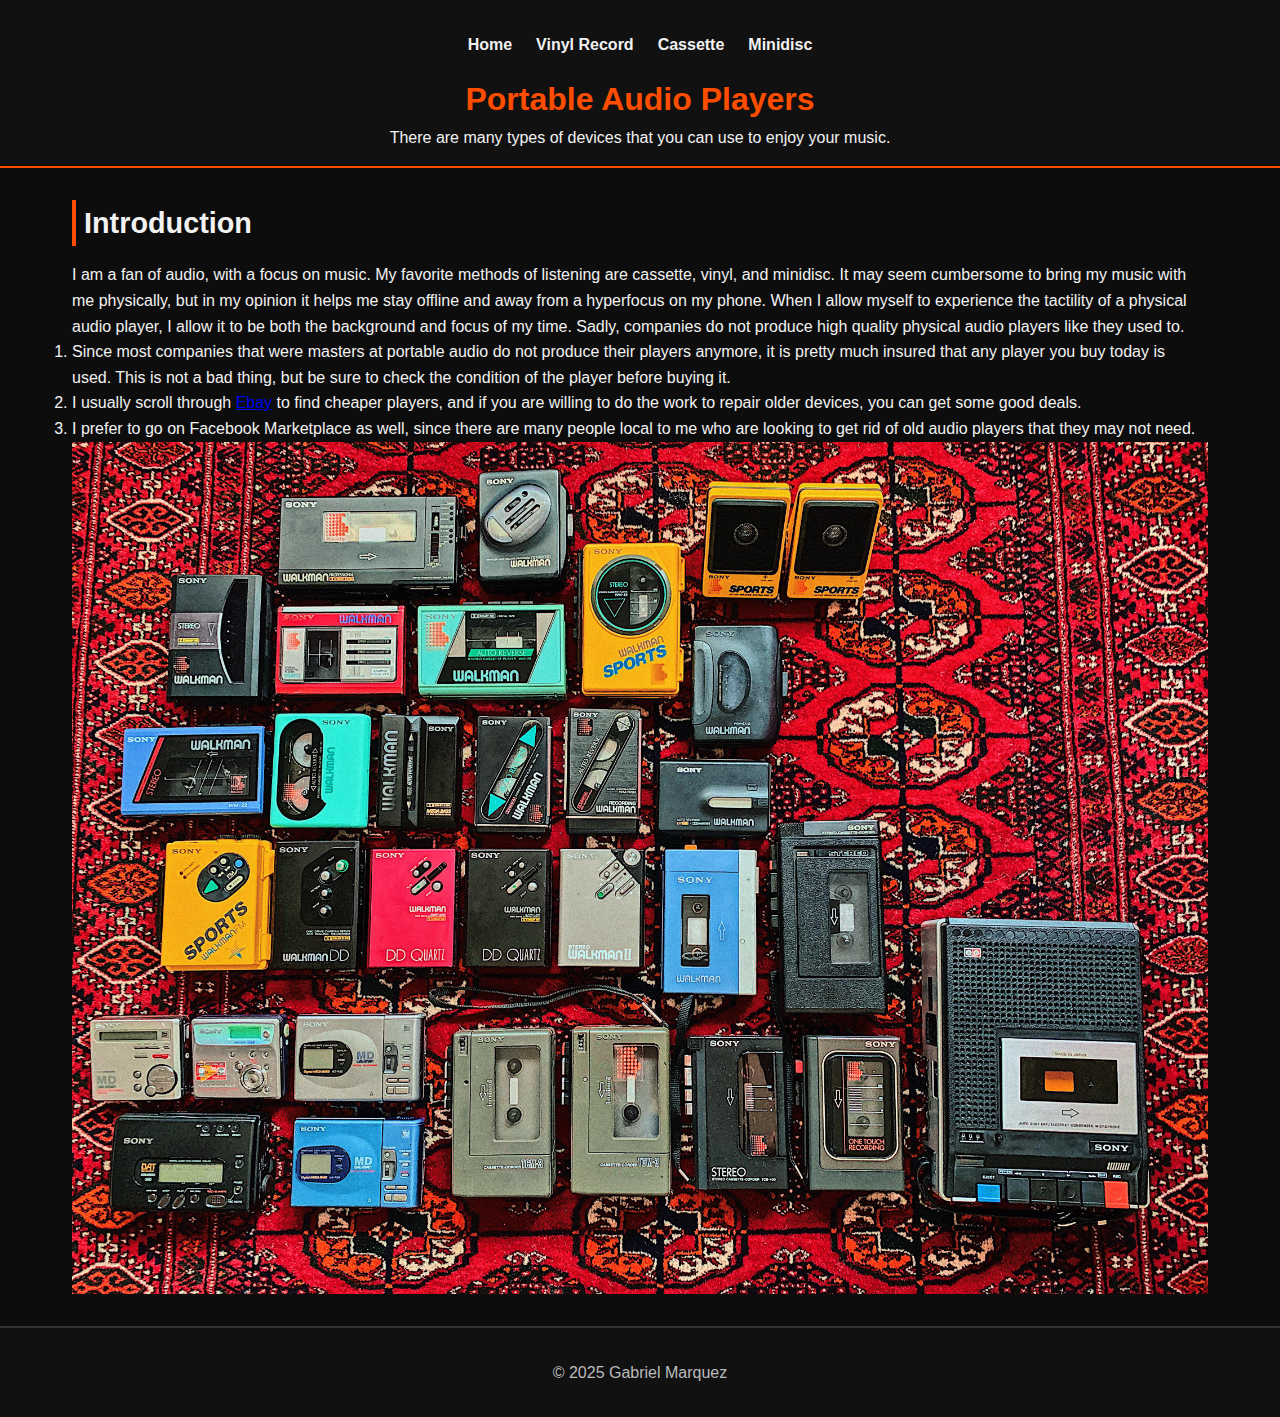
<file: index.html>
<!doctype html>
<html lang="en">
<head>
    <meta charset="utf-8" />
    <meta name="viewport" content="width=device-width, initial-scale=1" />
    <title>AudioPorta - Main</title>
    <meta name="description" content="A short description of the page." />
    <link rel="icon" href="media/favicon.ico" />
    <link rel="stylesheet" href="css/styles.css" />
</head>
<body>
    <header>
        <nav aria-label="Main navigation">
            <a href="/sonys/index.html">Home</a>
            <a href="abouta.html">Vinyl Record</a>
            <a href="aboutb.html">Cassette</a>
            <a href="aboutc.html">Minidisc</a>
        </nav>
        <h1>Portable Audio Players</h1>
        <p class="tagline">There are many types of devices that you can use to enjoy your music.</p>
    </header>

    <main id="main" role="main">
        <section>
            <h2>Introduction</h2>
            <p>I am a fan of audio, with a focus on music. 
            My favorite methods of listening are cassette, vinyl, and minidisc.
            It may seem cumbersome to bring my music with me physically, but in my opinion it helps me stay offline and away from a hyperfocus on my phone. 
            When I allow myself to experience the tactility of a physical audio player, I allow it to be both the background and focus of my time.
            Sadly, companies do not produce high quality physical audio players like they used to.</p>
            <ol>
                <li>Since most companies that were masters at portable audio do not produce their players anymore,
                    it is pretty much insured that any player you buy today is used. This is not a bad thing, but be sure to check the condition of the player before buying it.
                </li>
                <li>I usually scroll through <a href="https://www.ebay.com/">Ebay</a> to find cheaper players, and if you are willing to do the work to 
                repair older devices, you can get some good deals.</li>
                <li>I prefer to go on Facebook Marketplace as well, since there are many people local to me who are looking to get rid of old audio players that they may not need.</a></li>
            </ol>
            <img src="media/sonycollection.jpg" alt="A collection of Sony portable audio players including a Walkman, Discman, and Minidisc player." />
        </section>
    </main>

    <footer>
        <p>&copy; 2025 Gabriel Marquez</p>
    </footer>

   
</body>
</html>
</file>
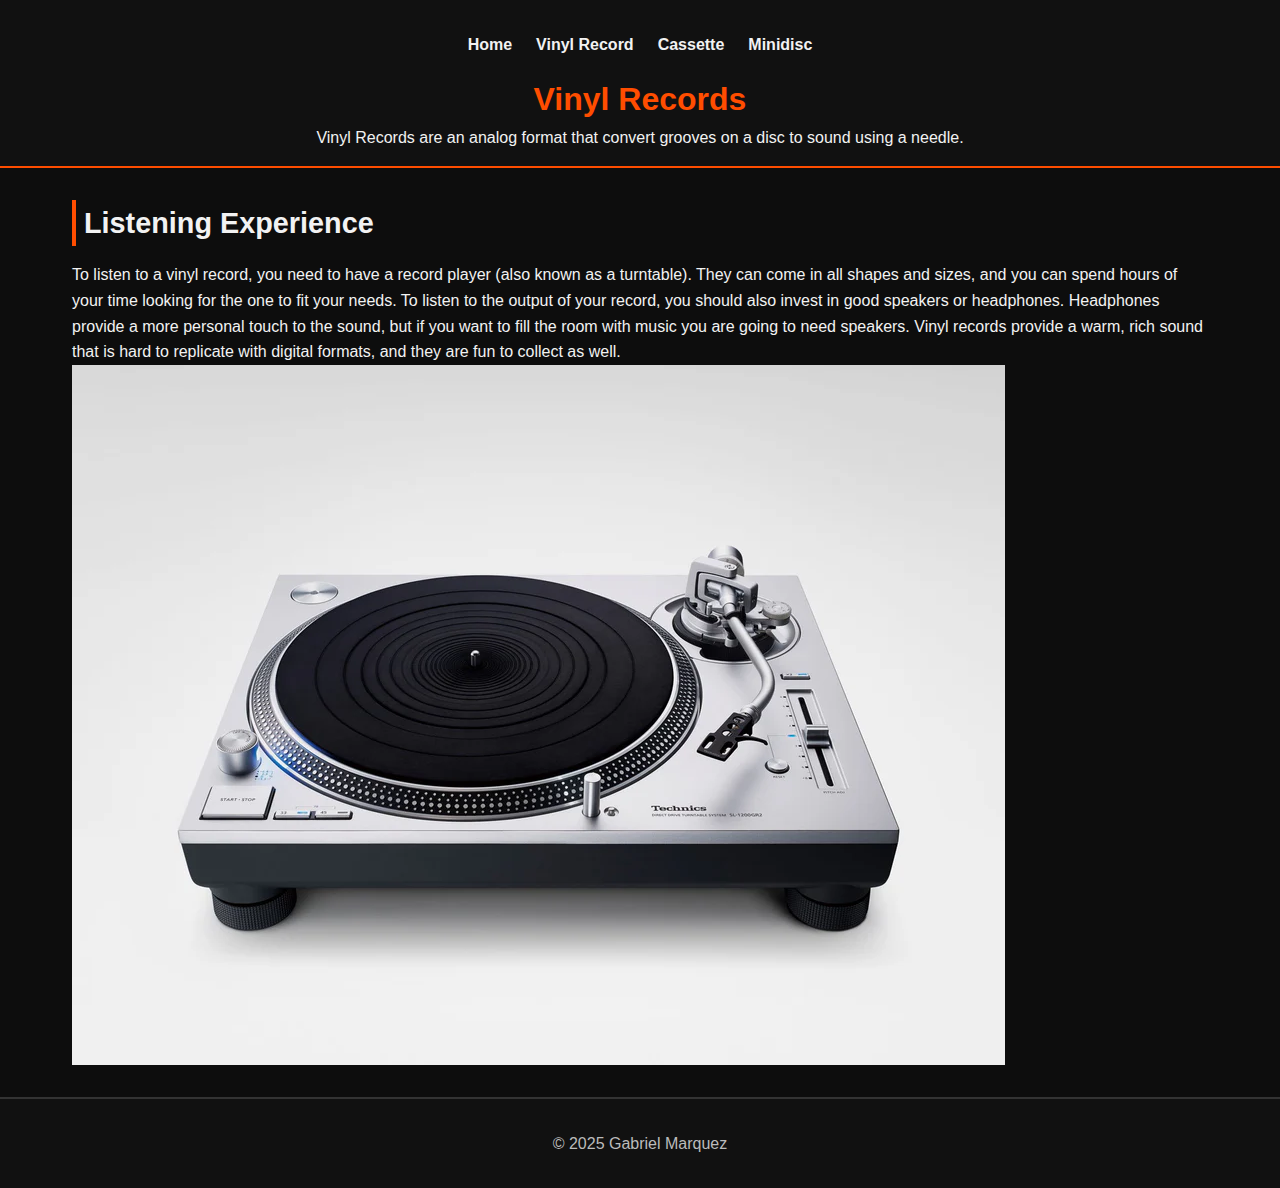
<file: abouta.html>
<!doctype html>
<html lang="en">
<head>
    <meta charset="utf-8" />
    <meta name="viewport" content="width=device-width, initial-scale=1" />
    <title>AudioPorta - Vinyl Record</title>
    <meta name="description" content="A short description of the page." />
    <link rel="icon" href="media/favicon.ico" />
    <link rel="stylesheet" href="css/styles.css" />
</head>
<body>
    <header>
        <nav aria-label="Main navigation">
            <a href="index.html">Home</a>
            <a href="abouta.html">Vinyl Record</a>
            <a href="aboutb.html">Cassette</a>
            <a href="aboutc.html">Minidisc</a>
        </nav>
        <h1>Vinyl Records</h1>
        <p class="tagline">Vinyl Records are an analog format that convert grooves on a disc to sound using a needle.</p>
    </header>

    <main id="main" role="main">
        <section>
            <h2>Listening Experience</h2>
            <p>To listen to a vinyl record, you need to have a record player (also known as a turntable). 
            They can come in all shapes and sizes, and you can spend hours of your time looking for the one to fit your needs.
            To listen to the output of your record, you should also invest in good speakers or headphones.
            Headphones provide a more personal touch to the sound, but if you want to fill the room with music you are going to need speakers.
            Vinyl records provide a warm, rich sound that is hard to replicate with digital formats, and they are fun to collect as well.
        </p>
        <img src="media/turntable.webp" alt="A Technics Turntable, a premier way to listen to vinyl." />
        </section>
    </main>

    <footer>
        <p>&copy; 2025 Gabriel Marquez</p>
    </footer>


</body>
</html>
</file>
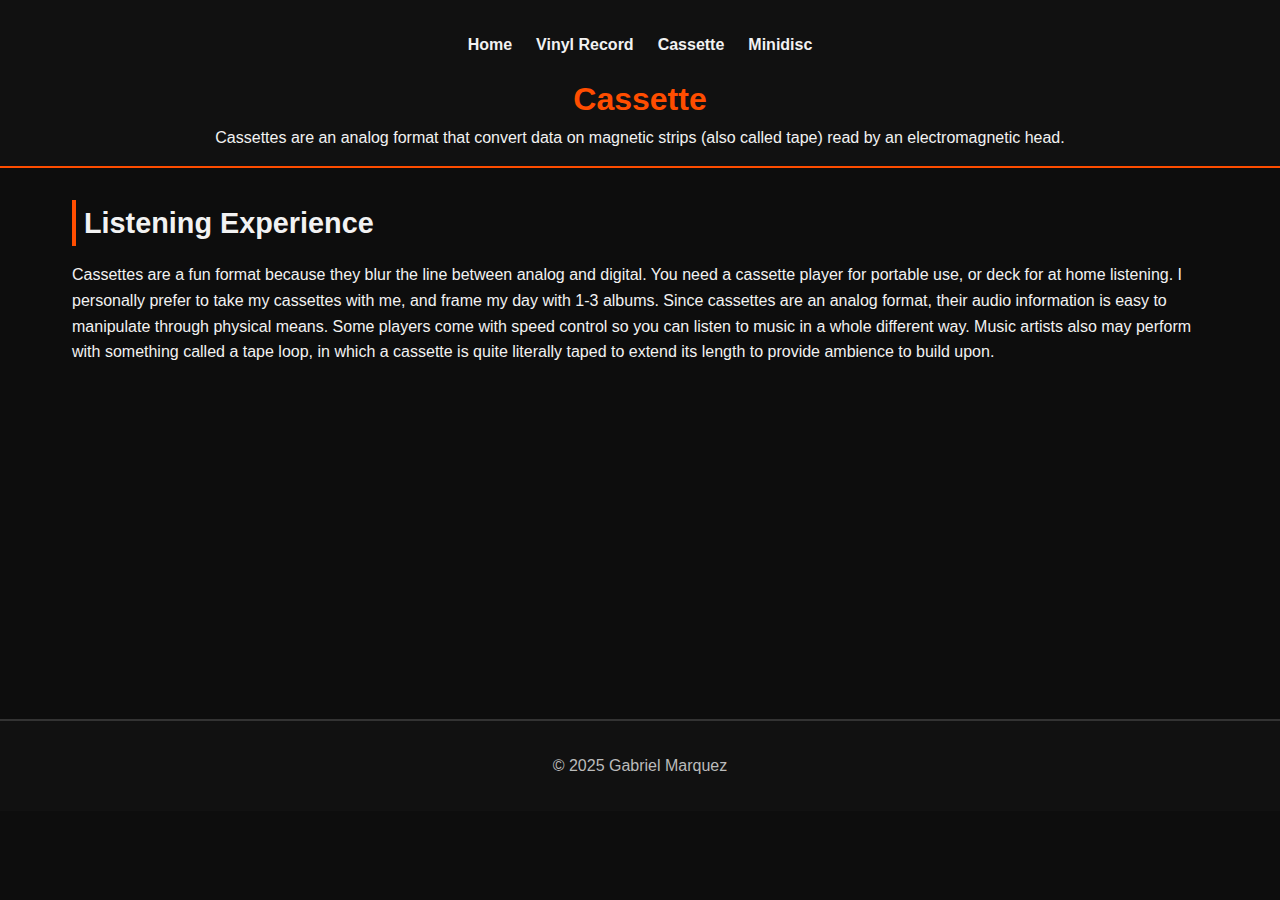
<file: aboutb.html>
<!doctype html>
<html lang="en">
<head>
    <meta charset="utf-8" />
    <meta name="viewport" content="width=device-width, initial-scale=1" />
    <title>AudioPorta - Cassette</title>
    <meta name="description" content="A short description of the page." />
    <link rel="icon" href="media/favicon.ico" />
    <link rel="stylesheet" href="css/styles.css" />
</head>
<body>
    <header>
        <nav aria-label="Main navigation">
            <a href="index.html">Home</a>
            <a href="abouta.html">Vinyl Record</a>
            <a href="aboutb.html">Cassette</a>
            <a href="aboutc.html">Minidisc</a>
        </nav>
        <h1>Cassette</h1>
        <p class="tagline">Cassettes are an analog format that convert data on magnetic strips (also called tape) read by an electromagnetic head.</p>
    </header>

    <main id="main" role="main">
        <section>
            <h2>Listening Experience</h2>
            <p>Cassettes are a fun format because they blur the line between analog and digital.
            You need a cassette player for portable use, or deck for at home listening.
            I personally prefer to take my cassettes with me, and frame my day with 1-3 albums.
            Since cassettes are an analog format, their audio information is easy to manipulate through physical means.
            Some players come with speed control so you can listen to music in a whole different way.
            Music artists also may perform with something called a tape loop, in which a cassette is quite literally taped to extend its length to provide ambience to build upon.</p>
            <iframe width="560" height="315" src="https://www.youtube.com/embed/iYOIchicJoY?si=kmeJGdmcmU_uMfcM" title="YouTube video player" frameborder="0" allow="accelerometer; autoplay; clipboard-write; encrypted-media; gyroscope; picture-in-picture; web-share" referrerpolicy="strict-origin-when-cross-origin" allowfullscreen></iframe>
        </section>
    </main>

    <footer>
        <p>&copy; 2025 Gabriel Marquez</p>
    </footer>


</body>
</html>
</file>
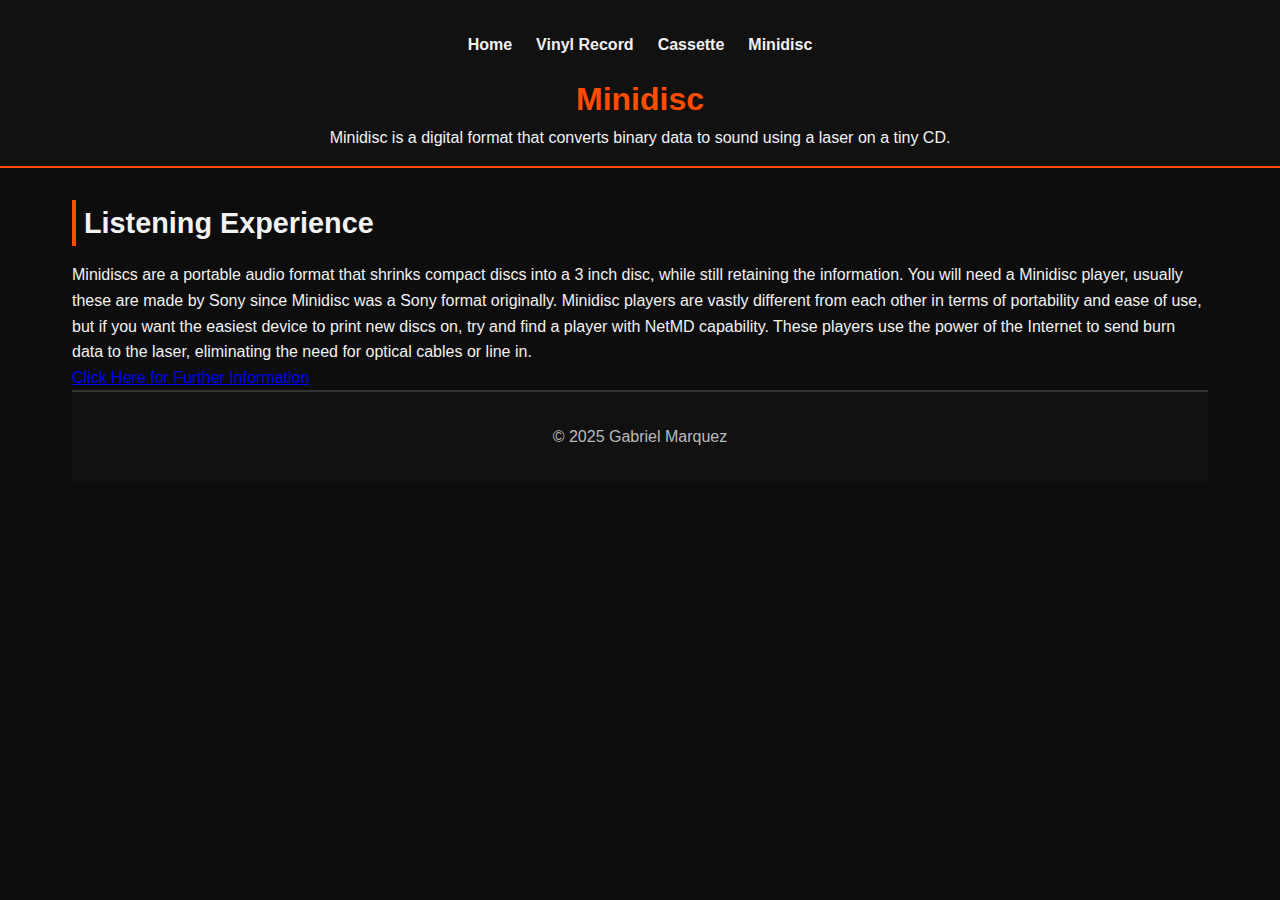
<file: aboutc.html>
<!doctype html>
<html lang="en">
<head>
    <meta charset="utf-8" />
    <meta name="viewport" content="width=device-width, initial-scale=1" />
    <title>AudioPorta - Minidisc</title>
    <meta name="description" content="A short description of the page." />
    <link rel="icon" href="media/favicon.ico" />
    <link rel="stylesheet" href="css/styles.css" />
</head>
<body>
    <header>
        <nav aria-label="Main navigation">
            <a href="./index.html">Home</a>
            <a href="abouta.html">Vinyl Record</a>
            <a href="aboutb.html">Cassette</a>
            <a href="aboutc.html">Minidisc</a>
        </nav>
        <h1>Minidisc</h1>
        <p class="tagline">Minidisc is a digital format that converts binary data to sound using a laser on a tiny CD.</p>
    </header>

    <main id="main" role="main">
        <section>
            <h2>Listening Experience</h2>
            <p>Minidiscs are a portable audio format that shrinks compact discs into a 3 inch disc, while still retaining the information. 
            You will need a Minidisc player, usually these are made by Sony since Minidisc was a Sony format originally.
            Minidisc players are vastly different from each other in terms of portability and ease of use, 
            but if you want the easiest device to print new discs on, try and find a player with NetMD capability.
            These players use the power of the Internet to send burn data to the laser, eliminating the need for optical cables or line in.</p>
            <a href="https://www.minidisc.wiki/">Click Here for Further Information</a>
    <footer>
        <p>&copy; 2025 Gabriel Marquez</p>
    </footer>


</body>
</html>
</file>
<file: css/styles.css>
/* === Global Reset === */
* {
  margin: 0;
  padding: 0;
  box-sizing: border-box;
}

/* === Root Colors & Fonts === */
:root {
  --bg-color: #0d0d0d;
  --accent-color: #ff4d00;
  --text-color: #f2f2f2;
  --subtext-color: #bbbbbb;
  --card-bg: #1a1a1a;
  --border-color: #333;
  --font-main: 'Roboto', sans-serif;
  --font-heading: 'Oswald', sans-serif;
}

/* === Global Styles === */
body {
  background-color: var(--bg-color);
  color: var(--text-color);
  font-family: var(--font-main);
  line-height: 1.6;
}

/* === Header === */
header {
  background-color: #111;
  border-bottom: 2px solid var(--accent-color);
  padding: 1rem 2rem;
  text-align: center;
}

header h1 {
  font-family: var(--font-heading);
  font-size: 2rem;
  color: var(--accent-color);
}

/* === Navigation === */
nav {
  display: flex;
  justify-content: center;
  gap: 1.5rem;
  padding: 1rem;
}

nav a {
  color: var(--text-color);
  text-decoration: none;
  font-weight: bold;
  transition: color 0.3s ease;
}

nav a:hover {
  color: var(--accent-color);
}

/* === Main Content === */
img {
  max-width: 100%; 
  height: auto;    
  display: block;  
}

main {
  padding: 2rem;
  max-width: 1200px;
  margin: auto;
}

/* === Section Headings === */
section h2 {
  font-family: var(--font-heading);
  font-size: 1.8rem;
  margin-bottom: 1rem;
  border-left: 4px solid var(--accent-color);
  padding-left: 0.5rem;
}

/* === Cards for Gear/Products === */
.card-grid {
  display: grid;
  grid-template-columns: repeat(auto-fit, minmax(280px, 1fr));
  gap: 1.5rem;
}

.card {
  background-color: var(--card-bg);
  border: 1px solid var(--border-color);
  border-radius: 8px;
  overflow: hidden;
  transition: transform 0.3s ease, box-shadow 0.3s ease;
}

.card:hover {
  transform: translateY(-5px);
  box-shadow: 0 8px 20px rgba(0, 0, 0, 0.4);
}

.card img {
  width: 100%;
  height: auto;
  display: block;
}

.card-content {
  padding: 1rem;
}

.card-content h3 {
  font-family: var(--font-heading);
  color: var(--accent-color);
  margin-bottom: 0.5rem;
}

/* === Embedded Videos === */
.video-container {
  position: relative;
  padding-bottom: 100%; 
  height: 0;
  overflow: hidden;
  border-radius: 8px;
  margin-bottom: 1.5rem;
  background-color: #000;
}

.video-container iframe,
.video-container video {
  position: absolute;
  top: 0;
  left: 0;
  width: 100%;
  height: 100%;
  border: none;
}

/* === Images === */
img.responsive {
  width: 100%;
  height: auto;
  border-radius: 6px;
  margin-bottom: 1rem;
}

/* === Footer === */
footer {
  text-align: center;
  padding: 2rem;
  border-top: 2px solid var(--border-color);
  color: var(--subtext-color);
  background-color: #111;
}

/* === Responsive Typography === */
@media (max-width: 768px) {
  header h1 {
    font-size: 1.6rem;
  }

  section h2 {
    font-size: 1.4rem;
  }
}
</file>
